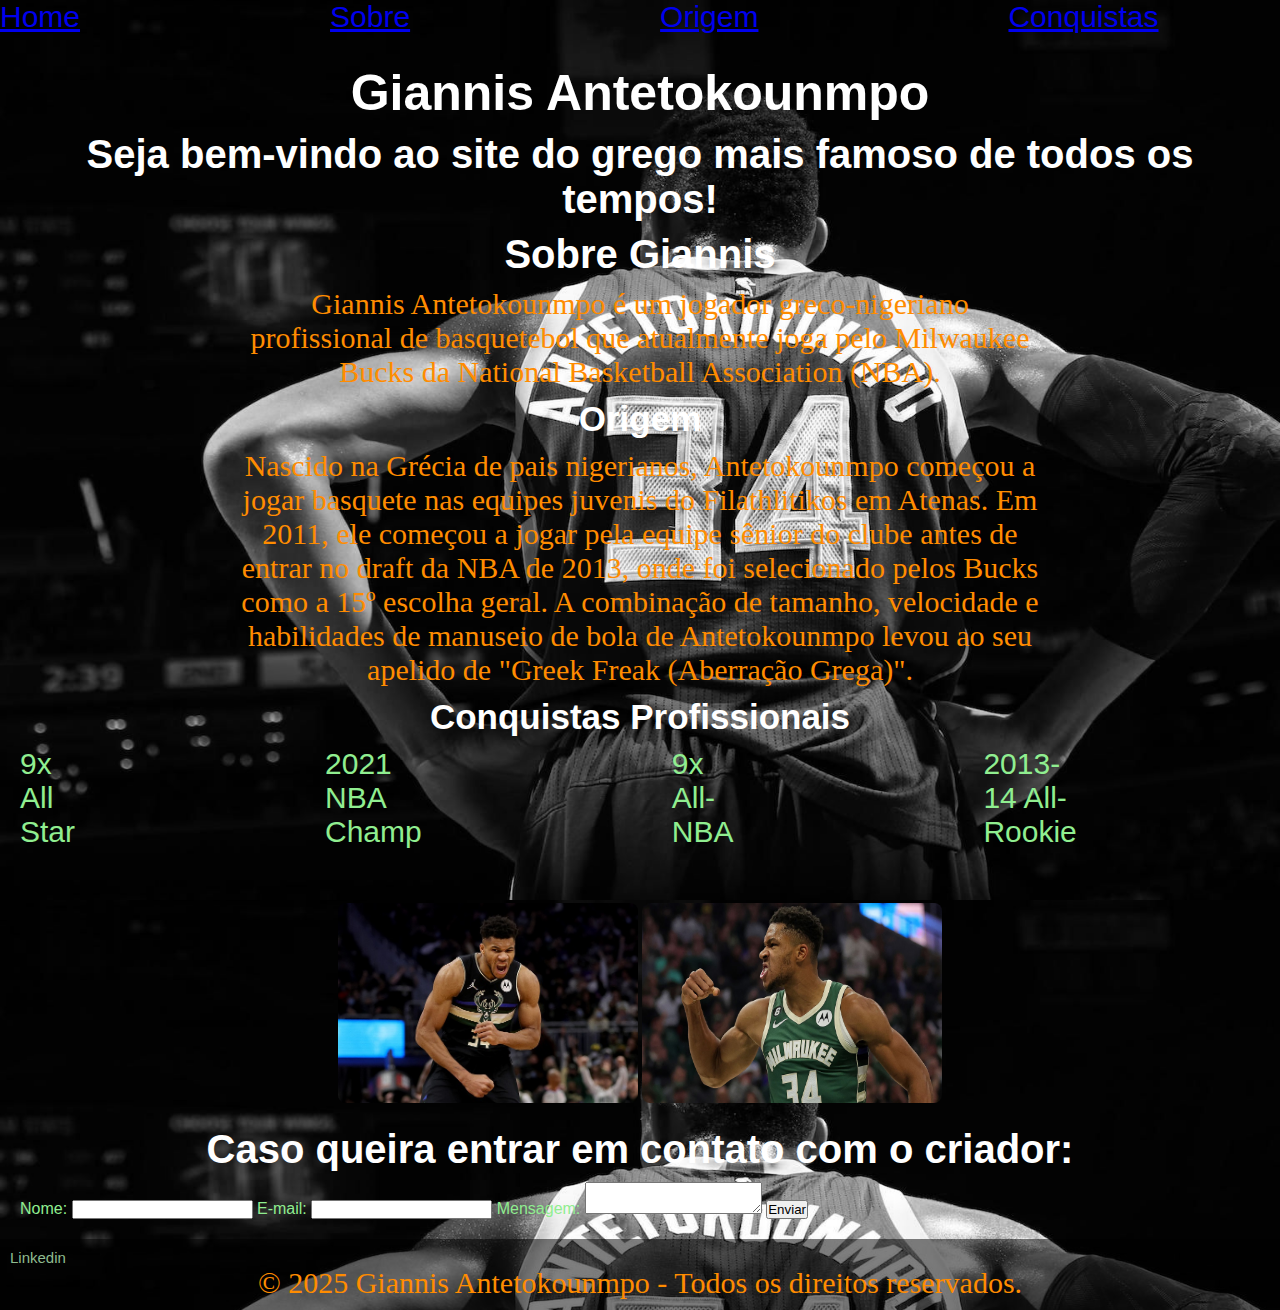
<file: Site-UVV-main/index.html>
<!DOCTYPE html>
<html lang="pt-BR">
<head>
    <meta charset="UTF-8" />
    <meta http-equiv="X-UA-Compatible" content="IE=edge" />
    <meta name="viewport" content="width=device-width, initial-scale=1.0" />
    <title>Site de Luiz Felipe</title>
    <link rel="stylesheet" href="style.css" />
</head>

<body>
    <nav>
        <ul>
            <li><a href="#home">Home</a></li>
            <li><a href="#sobre">Sobre</a></li>
            <li><a href="#origem">Origem</a></li>
            <li><a href="#conquistas-profissionais">Conquistas</a></li>
            <li><a href="#contato">Contato</a></li>
        </ul>
    </nav>

    <main>
        <section id="home">
            <h1>Giannis Antetokounmpo</h1>
            <h2>Seja bem-vindo ao site do grego mais famoso de todos os tempos!</h2>
        </section>

        <section id="sobre">
            <h2>Sobre Giannis</h2>
            <p>
                Giannis Antetokounmpo é um jogador greco-nigeriano profissional de basquetebol que atualmente joga pelo Milwaukee Bucks da National Basketball Association (NBA).
            </p>
        </section>

        <section id="origem">
            <h3>Origem</h3>
            <p>
                Nascido na Grécia de pais nigerianos, Antetokounmpo começou a jogar basquete nas equipes juvenis do Filathlitikos em Atenas.
                Em 2011, ele começou a jogar pela equipe sênior do clube antes de entrar no draft da NBA de 2013, onde foi selecionado pelos Bucks como a 15º escolha geral.
                A combinação de tamanho, velocidade e habilidades de manuseio de bola de Antetokounmpo levou ao seu apelido de "Greek Freak (Aberração Grega)".
            </p>
        </section>

        <section id="conquistas-profissionais">
            <h3>Conquistas Profissionais</h3>
            <ul>
                <li>9x All Star</li>
                <li>2021 NBA Champ</li>
                <li>9x All-NBA</li>
                <li>2013-14 All-Rookie</li>
                <li>5x All-Defensive</li>
                <li>2016-17 Most Improved</li>
                <li>2x MVP</li>
                <li>2019-20 Def. POY</li>
                <li>2020-21 AS MVP</li>
                <li>2020-21 Finals MVP</li>
                <li>NBA 75th Anniv. Team</li>
                <li>2024-25 IST MVP</li>
            </ul>
        </section>

        <div class="imagem">
            <img src="./images/063_1367457228.jpg" alt="Foto de Luiz Felipe" />
            <img src="./images/giannis-antetokounmpo-reacts.jpg" alt="Giannis gritando" />
        </div>

        <section id="contato">
            <h2>Caso queira entrar em contato com o criador:</h2>
            <form>
                <label for="nome">Nome:</label>
                <input type="text" id="nome" name="nome" required />

                <label for="email">E-mail:</label>
                <input type="email" id="email" name="email" required />

                <label for="mensagem">Mensagem:</label>
                <textarea id="mensagem" name="mensagem" required></textarea>

                <button type="submit">Enviar</button>
            </form>
        </section>
    </main>

    <footer>
        <a href="https://linkedin.com/in/luiz-felipe-monteiro-3740a7323">Linkedin</a>
        <p>&copy; 2025 Giannis Antetokounmpo - Todos os direitos reservados.</p>
    </footer>
</body>
</html>
</file>
<file: Site-UVV-main/style.css>
* {
    margin: 0;
    padding: 0;
    box-sizing: border-box;
    font-family: Arial, sans-serif;
}

html, body {
    height: 100%;
}

body {
    margin: 0;
    display: flex;
    flex-direction: column;
    min-height: 100vh;
    background-image: url("./images/Giannis-Antetokounmpo-Wallpaper-Free-Download-1.jpg");
    background-size: cover;
    font-family: Arial, sans-serif;
    /* padding-bottom removido para evitar gap */
}

nav {
   
}

main {
    flex: 1;
    padding: 20px;
}

ul {
    list-style-type: none;
    font-family: 'Lucida Sans', 'Lucida Sans Regular', 'Lucida Grande', 'Lucida Sans Unicode', Geneva, Verdana, sans-serif;
    color: lightgreen;
    font-size: 30px;
    max-width: 300px;
    display: flex;
    gap: 250px;
}

ul li::marker {
    color: greenyellow;
}

li::marker {
    color: red;
}

.imagem {
    text-align: center;
    margin: 20px 0;
}

.imagem img {
    max-width: 300px;
    max-height: 200px;
    margin: 0 auto;
    border-radius: 8px;
    width: 300px;
    height: 200px;
}

h1, h2, h3 {
    font-family: Arial, sans-serif;
    color: #ffffff;
    text-align: center;
    margin: 10px 0;
    transition-delay: 0.5s;
}

h1 { font-size: 50px; }
h2 { font-size: 40px; }
h3 { font-size: 35px; }

h1:hover, h2:hover {
    color: green;
}

h1 a {
    text-decoration: none;
    color: inherit;
}

p {
    font-family: 'Times New Roman', serif;
    color: darkorange;
    font-size: 30px;
    text-align: center;
    max-width: 800px;
    margin: auto;
}

label {
    color: lightgreen;
}

footer {
    width: 100%;
    color: darkseagreen;
    font-size: 15px;
    text-align: left;
    background: rgba(0,0,0,0.5);
    padding: 10px;
}

footer a {
    color: darkseagreen;
    text-decoration: none;
}

footer a:hover {
    color: lightgreen;
}
</file>
